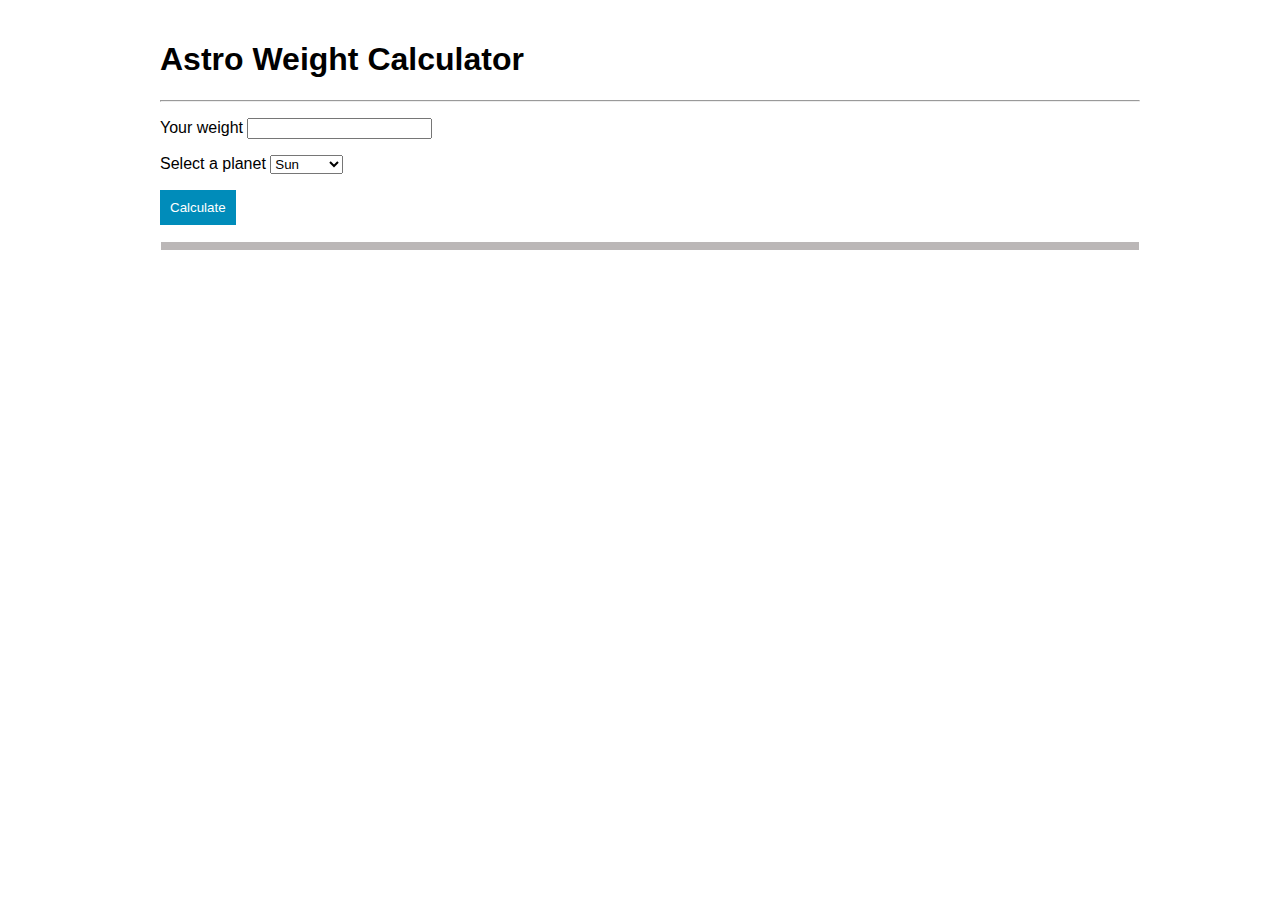
<file: 02-AstroWeightCalculator /index.html>
<!DOCTYPE html>
<html>
<head>
	<title>02-AstroWeightCalculator | Cherr Page</title>
	<script src="http://code.jquery.com/jquery-1.11.0.min.js"></script>
	<script src="index.js" type="text/javascript"></script>
	<link rel="stylesheet" type="text/css" href="style.css">
</head>
<body>

	<div id="container" >
	<!-- Header goes here -->
	<h1>Astro Weight Calculator</h1>
	<hr>

	<!-- Enter desired info -->
	<p>Your weight <input id="weight"></input></p>
	<!-- <p>Test<input id="test"></input></p> -->
	<p>Select a planet
		<select id="planet">
			<option value="27.9">Sun</option>
			<option value="0.377">Mercury</option>
			<option value="0.9032">Venus</option>
			<option value="1">Earth</option>
			<option value="0.1655">Moon</option>
			<option value="0.3895">Mars</option>
			<option value="2.640">Jupiter</option>
			<option value="1.139">Saturn</option>
			<option value="0.917">Uranus</option>
			<option value="1.148">Neptune</option>
			<option value="0.06">Pluto</option>
		</select>
	</p>

	<!-- Calculate -->
	<button id="button">Calculate</button>

	<!-- Expected output here -->
	<p id="result"> </p>
	</div>
</body>
</html>
</file>
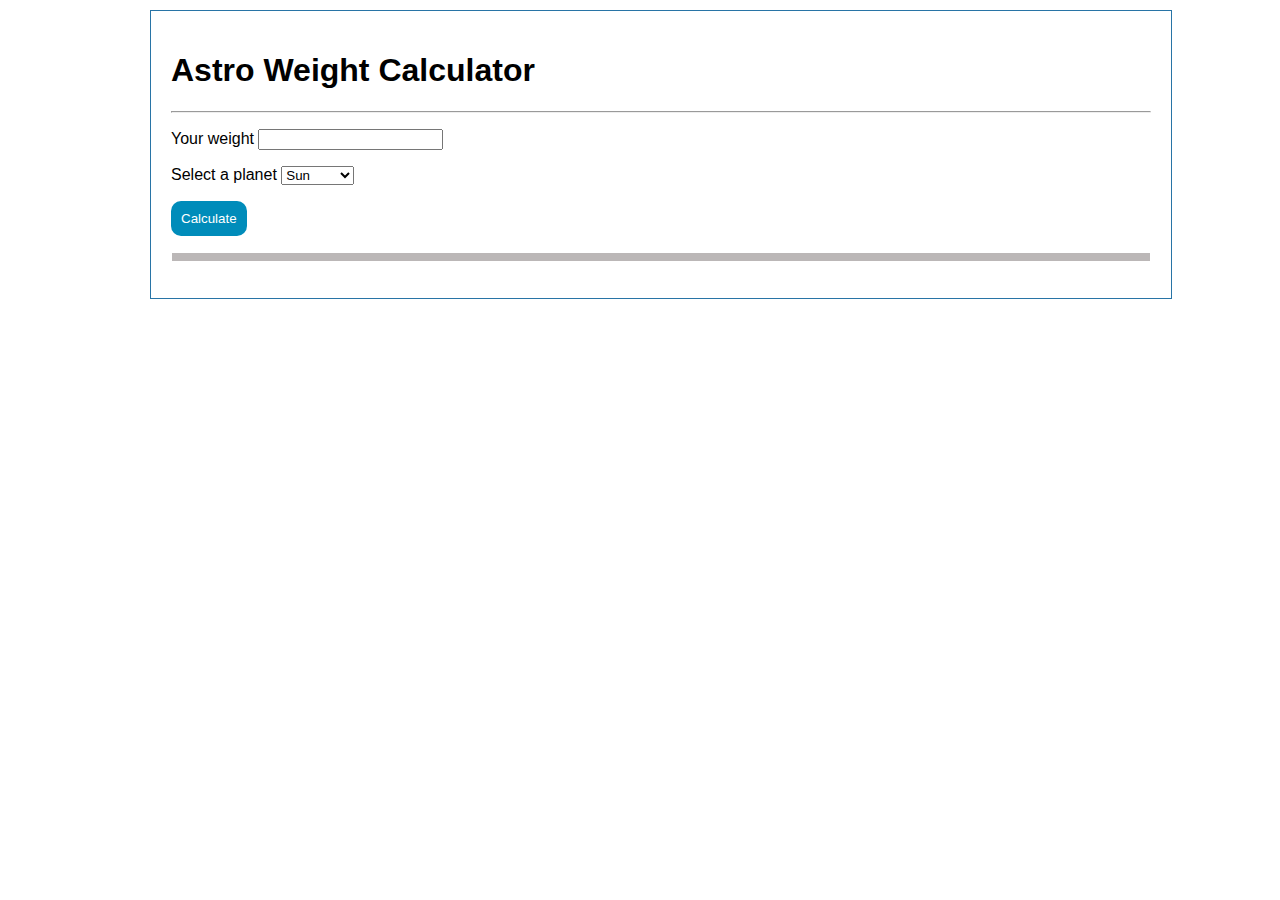
<file: 02-AstroWeightCalculator/index.html>
<!DOCTYPE html>
<html>
<head>
	<title>02-AstroWeightCalculator | Cherr Page</title>
	<script src="http://code.jquery.com/jquery-1.11.0.min.js"></script>
	<script src="index.js" type="text/javascript"></script>
	<link rel="stylesheet" type="text/css" href="style.css">
</head>
<body>

	<div id="container" >
	<!-- Header goes here -->
	<h1>Astro Weight Calculator</h1>
	<hr>

	<!-- Enter desired info -->
	<p>Your weight <input id="weight"></input></p>
	<p>Select a planet
		<select id="planet">
			<option value="27.9">Sun</option>
			<option value="0.377">Mercury</option>
			<option value="0.9032">Venus</option>
			<option value="1">Earth</option>
			<option value="0.1655">Moon</option>
			<option value="0.3895">Mars</option>
			<option value="2.640">Jupiter</option>
			<option value="1.139">Saturn</option>
			<option value="0.917">Uranus</option>
			<option value="1.148">Neptune</option>
			<option value="0.06">Pluto</option>
		</select>
	</p>

	<!-- Calculate -->
	<button id="button">Calculate</button>

	<!-- Expected output here -->
	<p id="result"> </p>
	</div>
</body>
</html>
</file>
<file: 02-AstroWeightCalculator /style.css>
body{
			
	margin: 0 auto;
	width: 980px;
	font-family: Arial;
}
#container{
	margin: 0 auto;
	margin-top: 10px;
	width: 980px;
	padding: 10px;
		    
}
#result{
	background-color: #BBB7B7;
	color: white;
	border: 1px solid;
	padding: 4px;
}
button{
	background-color: #008CBA;
	color: #FFFFFF;
	display: inline-block;
	border: none;
	padding: 10px;

}
</file>
<file: 02-AstroWeightCalculator/style.css>
body{
			
	margin: 0 auto;
	width: 980px;
	font-family: Arial;
}
#container{
	margin: 0 auto;
	margin-top: 10px;
	width: 980px;
	padding: 20px;
	border: 1px solid #2874A6;

		    
}
#result{
	background-color: #BBB7B7;
	color: white;
	border: 1px solid;
	padding: 4px;
}
button{
	background-color: #008CBA;
	color: #FFFFFF;
	display: inline-block;
	border: none;
	border-radius: 10px;
	padding: 10px;

}
</file>
